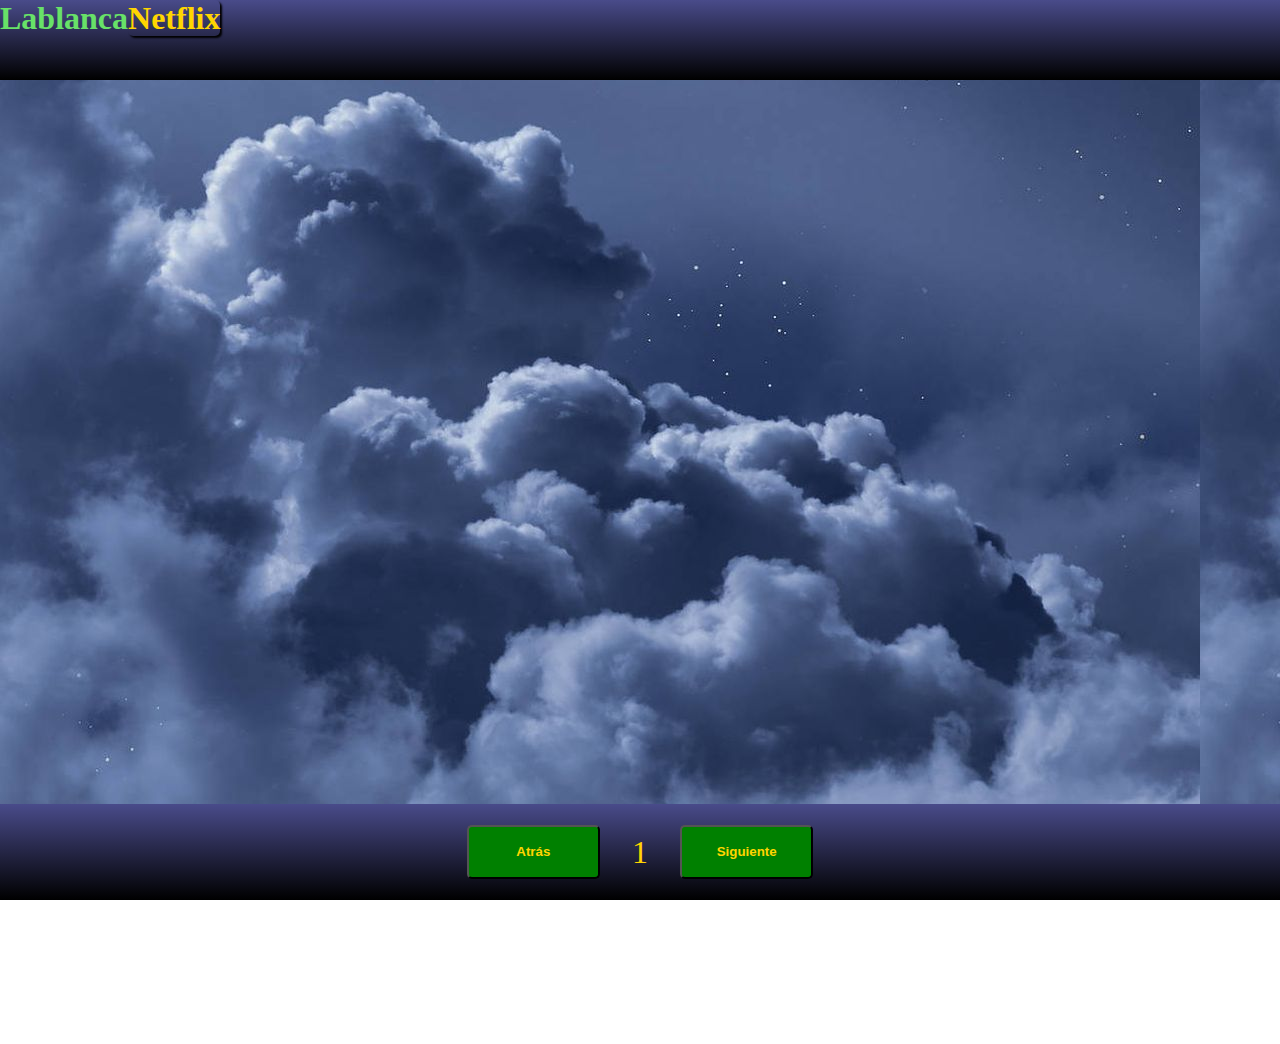
<file: index.html>
<!DOCTYPE html>
<html lang="en">

<head>
    <meta charset="UTF-8">
    <meta name="viewport" content="width=device-width, initial-scale=1.0">
    <title>Pruebas</title>
    <link rel="stylesheet" href="./styles.css">
</head>

<body>

    <div class="title">
        <h1>Lablanca<span>Netflix</span></h1>
    </div>

    <div class="contenido" id="contenido"></div>

    <div class="paginacion">
        <button class="atras" id="atras">Atrás</button>
        <div class="number-page" id="page">1</div>
        <button class="siguiente" id="siguiente">Siguiente</button>
    </div>


    <script src="./script.js"></script>
</body>

</html>
</file>
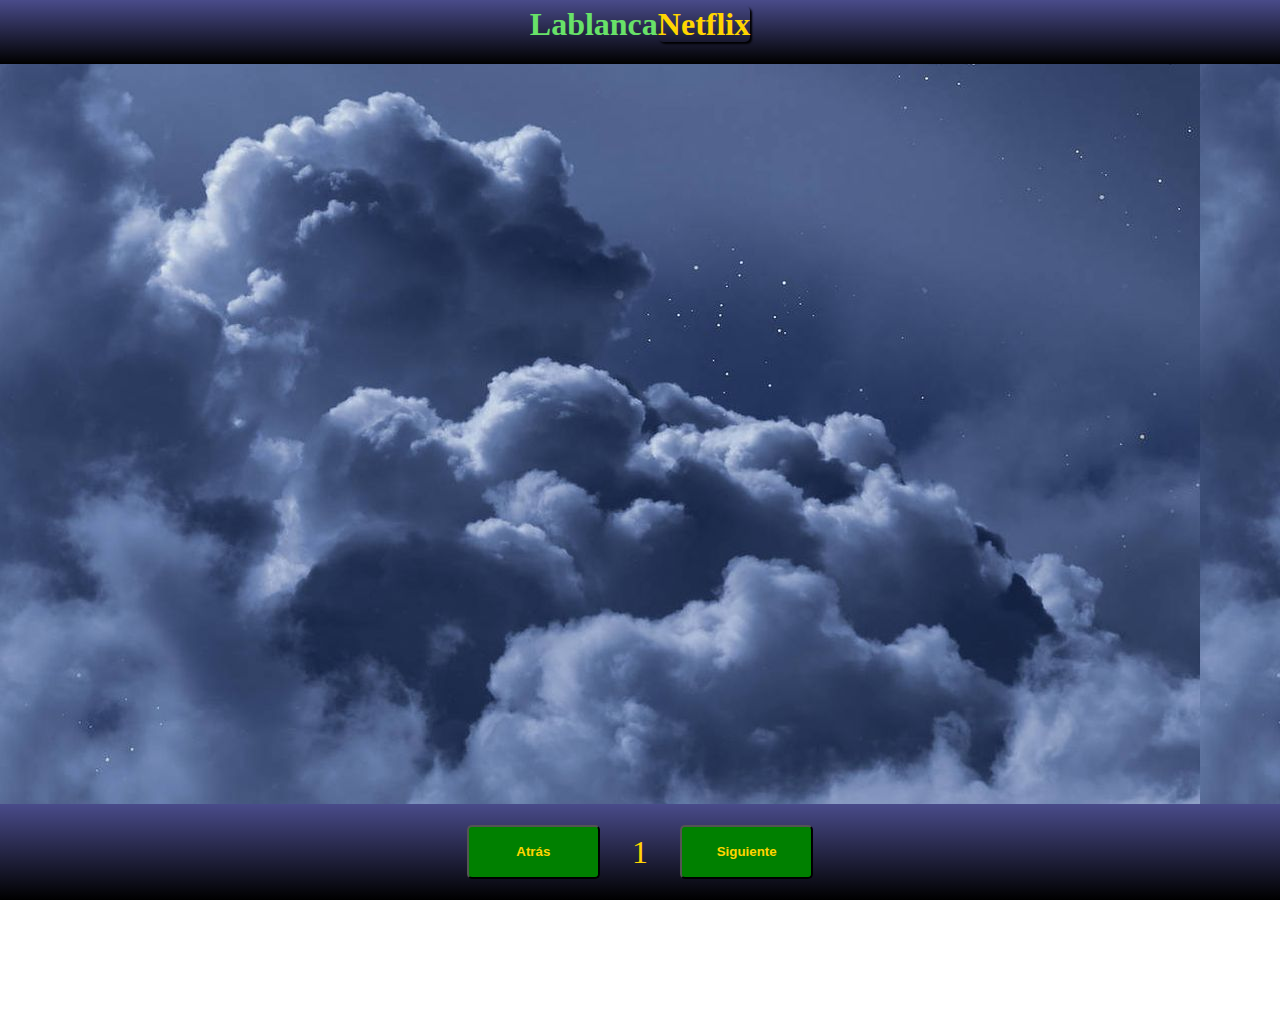
<file: datos.html>
<!DOCTYPE html>
<html lang="es">
<head>
    <meta charset="UTF-8">
    <meta name="viewport" content="width=device-width, initial-scale=1.0">
    <title>Datos</title>
    <link rel="stylesheet" href="./datos.css">
</head>
<body>

    <div class="title title2">
        <h1>Lablanca<span>Netflix</span></h1>
    </div>

    <div class="cont-sinopsis" id="cont-sinopsis">


    </div>

    <div class="paginacion">
        <button class="atras" id="atras">Atrás</button>
        <div class="number-page" id="page">1</div>
        <button class="siguiente" id="siguiente">Siguiente</button>
    </div>
    
    <script src="./datos.js"></script>
</body>
</html>
</file>
<file: styles.css>
*{
    margin: 0;
    padding: 0;
    box-sizing: border-box;
    user-select: none;
}
body{
    width: 100vw;
    min-height: 100vh;
    background-image: url(./imgs/nubes.jpg);
    background-attachment: fixed;
    
}

.contenido{
    width: 90vw;
    min-height: 100vh;
    margin: 2em 1.5em;
 
    
    display: grid;
    grid-template-columns: repeat(4, 1fr);
    gap: 30px;
    text-align: center;
    padding-bottom: 5em;
}

.title{
    color:  rgb(104, 226, 104);
    background-image: linear-gradient(rgb(73, 75, 138),rgb(0, 0, 0));
    height: 5em;
   
}
.title2{
    height: 4em;
    text-align: center;
    color: rgb(104, 226, 104);
    background-image: linear-gradient(rgb(73, 75, 138),rgb(0, 0, 0));
    line-height: 1.2em;
    margin: auto;
    
    line-height: 3em;
}

.title span{
    border-radius: 5px;
    color: rgb(255, 213, 0);
    box-shadow: 2px 2px 2px  black;
}
.voto{
    font-size: 2em;
    color:rgb(255, 213, 0);
}


.cartel img{
    width: 200px;
    height: 250px;
    
}
@media(max-width:900px) {
    .cartel img{
        width: 140px;
        height: 170px;
    }
    .title{
        font-size: 10px;
    }

}
@media(max-width:675px) {
    .cartel img{
        width: 100px;
        height: 130px;
    }

}
@media(max-width:525px) {
    .cartel img{
        width: 65px;
        height: 80px;
    }

}@media(max-width:375px) {
    .cartel img{
        width: 30px;
        height: 45px;
    }

}


.paginacion{
    width: 100vw;
    height: 6em;
    display: flex;
    align-items: center;
    justify-content: center;
    gap: 2em;
    background-image: linear-gradient(rgb(73, 75, 138),rgb(0, 0, 0));
    position: fixed;
    left: 0;
    bottom: 0;
    right: 0;
}


.paginacion button{
    height: 4em;
    width: 10em;
    border-radius: 5px;
    background-color: green;
    color: rgb(255, 213, 0);
    font-weight: bold;
    transition: all .2s;
    cursor: pointer;
    margin: 1em 0;
}
.paginacion button:hover{
    background-color: rgb(27, 53, 11);
}

.number-page{
    font-size: 2em;
    color: rgb(255, 213, 0);
}

.contenido .cartel .enlace{
    cursor: pointer;
    border-style: none;
    
}






.contenido .texto{
    font-size: 2em;
}
.contenido .parrafo{
    font-size: 2em;
}
</file>
<file: datos.css>
*{
    margin: 0;
    padding: 0;
    box-sizing: border-box;
    user-select: none;
}
body{
    width: 100vw;
    min-height: 100vh;
    background-image: url(./imgs/nubes.jpg);
    background-attachment: fixed;
}

.title{
    height: 4em;
    text-align: center;
    color: rgb(104, 226, 104);
    background-image: linear-gradient(rgb(73, 75, 138),rgb(0, 0, 0));
    line-height: 1.2em;
    margin: auto;
    
}
.title2{
    line-height: 3em;
}

.title span{
    border-radius: 5px;
    color: rgb(255, 213, 0);
    box-shadow: 2px 2px 2px  black;
}
.voto{
    font-size: 2em;
    color:rgb(255, 213, 0);
    
    position: absolute;
    right: 4;
    
}
.cont-sinopsis{
    width: 90vw;
    min-height: 100vh;
    margin: 2em 1.5em;

    display: grid;
    grid-template-columns: repeat(4, 1fr);
    gap: 30px;
    text-align: center;
}

.cartel{
    background-image: linear-gradient(rgb(144, 144, 194), rgb(52, 52, 192));
    border-radius: 5px;
}

.parrafo{
    text-align: left;
    padding: .8em;
}

.paginacion{
    width: 100vw;
    height: 6em;
    display: flex;
    align-items: center;
    justify-content: center;
    gap: 2em;
    background-image: linear-gradient(rgb(73, 75, 138),rgb(0, 0, 0));
    position: fixed;
    left: 0;
    bottom: 0;
    right: 0;
}

.paginacion button{
    height: 4em;
    width: 10em;
    border-radius: 5px;
    background-color: green;
    color: rgb(255, 213, 0);
    font-weight: bold;
    transition: all .2s;
    cursor: pointer;
    margin: 1em 0;
}
.paginacion button:hover{
    background-color: rgb(27, 53, 11);
}

.number-page{
    font-size: 2em;
    color: rgb(255, 213, 0);
}

.contenido .cartel .enlace{
    cursor: pointer;
    border-style: none;
    
}






.contenido .texto{
    font-size: 2em;
}
.contenido .parrafo{
    font-size: 2em;
}
</file>
